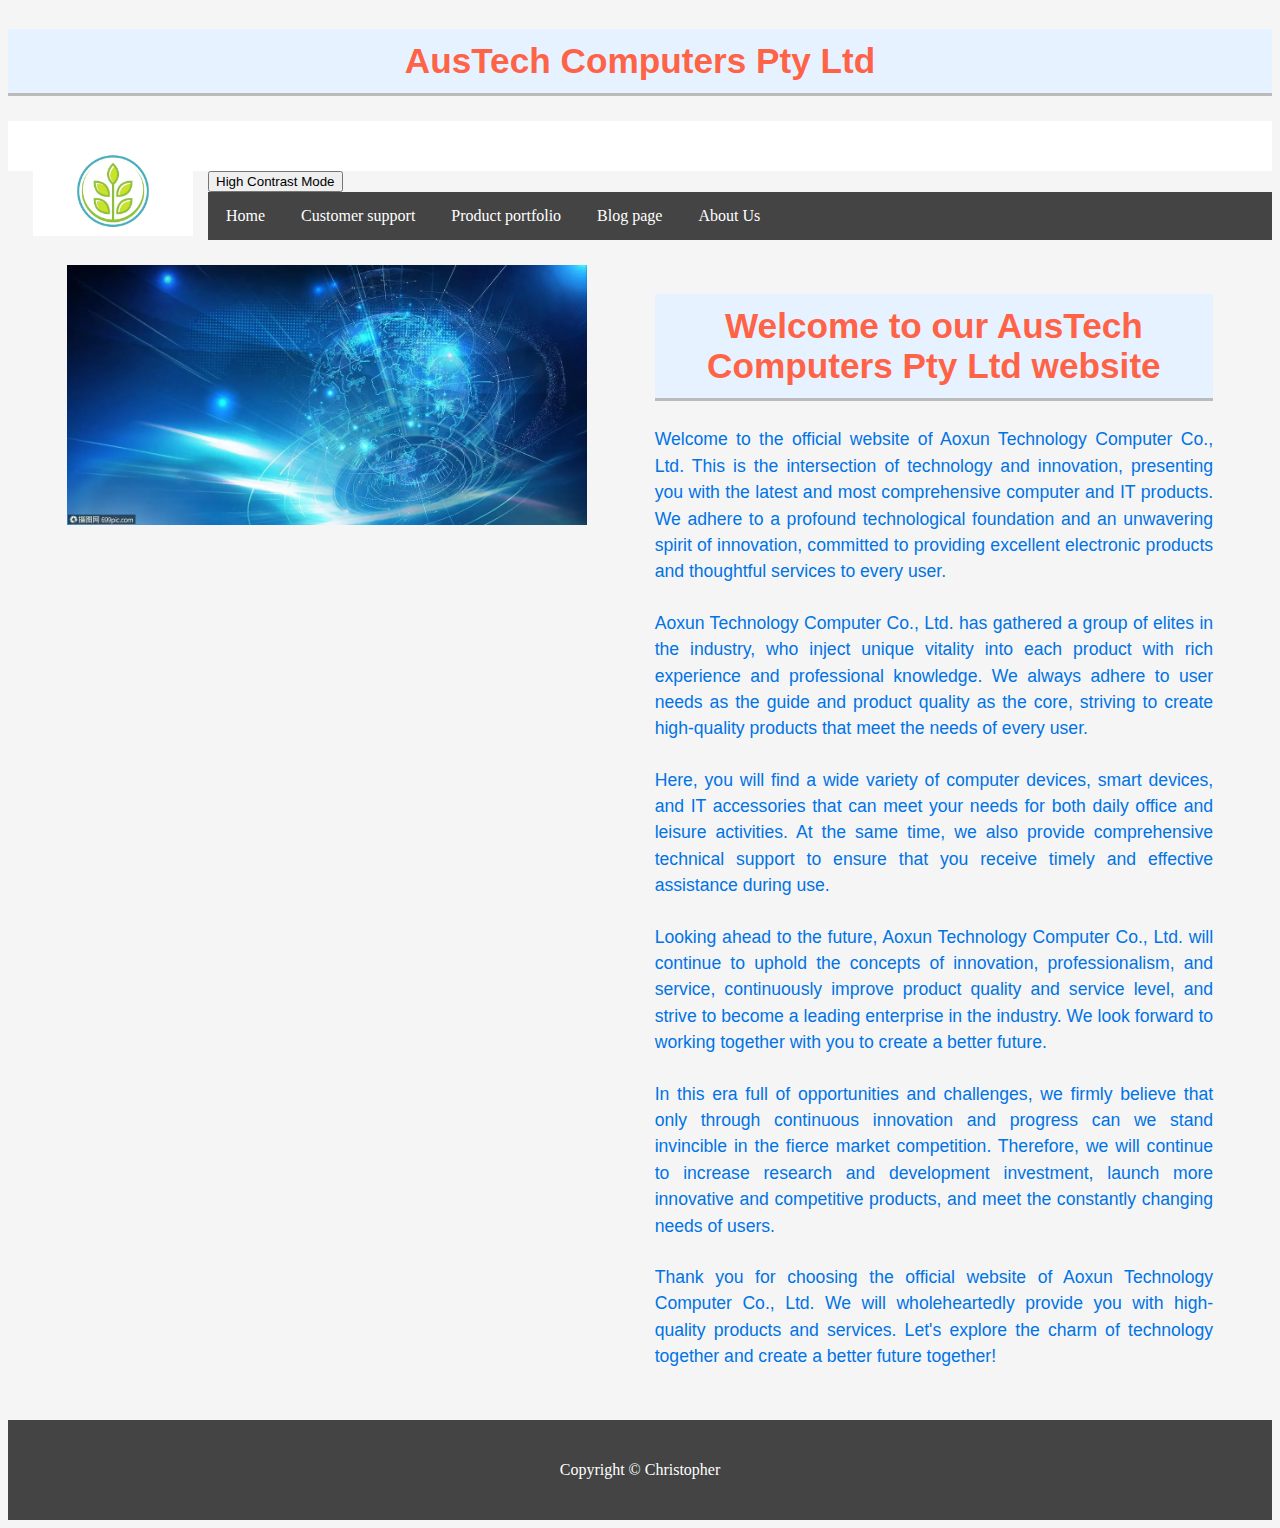
<file: index.html>
<!DOCTYPE html>    
<html lang="en">    
<head>    
<meta charset="UTF-8">    
<title>home page</title>    
<link rel="stylesheet" href="styles.css">
</head>      
<body>      
  <h2>AusTech Computers Pty Ltd</h2>
<div class="header">
  <img src="1.png" alt="logo" class="left-image">  
</div>  
<button id="high-contrast-toggle" onclick="toggleHighContrast()">High Contrast Mode</button>
<div class="topnav">  
  <a href="index.html">Home</a>  
  <a href="support.html">Customer support</a>  
  <a href="products.html">Product portfolio</a>
  <a href="blog.html">Blog page</a> 
  <a href="about.html">About Us</a>

</div> 
</div>  
<main>  
  <section class="content-container">  
    <div class="image-box">  
      <img src="A.png" alt="Store images">  
    </div>  
      <div class="text-box">  
          <h2>Welcome to our AusTech Computers Pty Ltd website</h2>  
          <p class="welcome-paragraph">Welcome to the official website of Aoxun Technology Computer Co., Ltd. This is the intersection of technology and innovation, presenting you with the latest and most comprehensive computer and IT products. We adhere to a profound technological foundation and an unwavering spirit of innovation, committed to providing excellent electronic products and thoughtful services to every user.</p>

          <p class="welcome-paragraph">Aoxun Technology Computer Co., Ltd. has gathered a group of elites in the industry, who inject unique vitality into each product with rich experience and professional knowledge. We always adhere to user needs as the guide and product quality as the core, striving to create high-quality products that meet the needs of every user.</p>
            
          <p class="welcome-paragraph">Here, you will find a wide variety of computer devices, smart devices, and IT accessories that can meet your needs for both daily office and leisure activities. At the same time, we also provide comprehensive technical support to ensure that you receive timely and effective assistance during use.</p>
            
          <p class="welcome-paragraph">Looking ahead to the future, Aoxun Technology Computer Co., Ltd. will continue to uphold the concepts of innovation, professionalism, and service, continuously improve product quality and service level, and strive to become a leading enterprise in the industry. We look forward to working together with you to create a better future.</p>
            
          <p class="welcome-paragraph">In this era full of opportunities and challenges, we firmly believe that only through continuous innovation and progress can we stand invincible in the fierce market competition. Therefore, we will continue to increase research and development investment, launch more innovative and competitive products, and meet the constantly changing needs of users.</p>
            
          <p class="welcome-paragraph">Thank you for choosing the official website of Aoxun Technology Computer Co., Ltd. We will wholeheartedly provide you with high-quality products and services. Let's explore the charm of technology together and create a better future together!</p>  
      </div>  
       
  </section>  
</main>  
<!-- The page content will be added here -->  
  
<footer>  
  <div class="footer-content">  
  <p>Copyright &copy; Christopher </p>    
</footer>  
<script>
  function toggleHighContrast() {
  document.body.classList.toggle('high-contrast');
}
</script>
</body>  
</html>
</file>
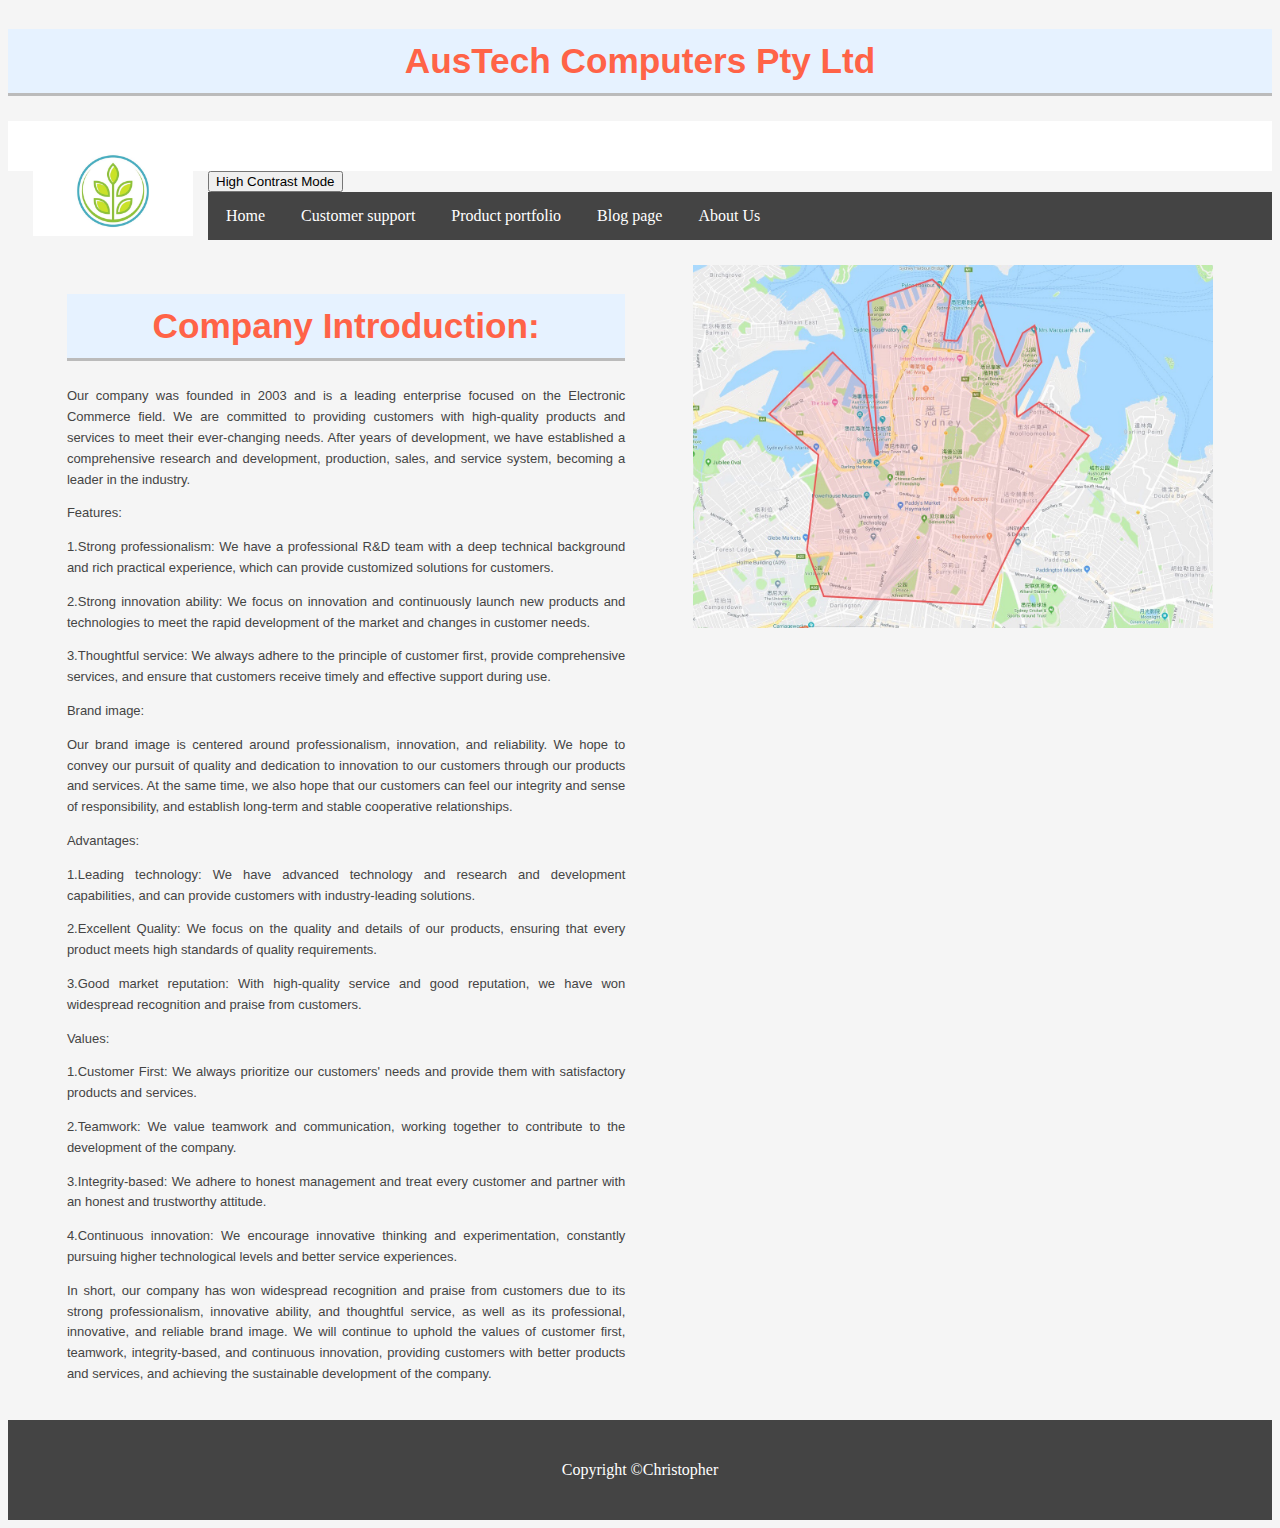
<file: about.html>
<!DOCTYPE html>    
<html lang="en">    
<head>    
<meta charset="UTF-8">    
<title>my About Us page</title>    
<link rel="stylesheet" href="styles.css">
</head>      
<body>   
  <h2>AusTech Computers Pty Ltd</h2>
  <div class="header">
    <img src="1.png" alt="logo" class="left-image">  
  </div>  
  <button id="high-contrast-toggle" onclick="toggleHighContrast()">High Contrast Mode</button>
  <div class="topnav">  
    <a href="index.html">Home</a>  
    <a href="support.html">Customer support</a>  
    <a href="products.html">Product portfolio</a>
    <a href="blog.html">Blog page</a> 
    <a href="about.html">About Us</a>
    
  </div> 
<main>  
  <section class="content-container">  
      <div class="text-box">  
          <h2>Company Introduction:</h2>  
          <p class="about-paragraph">Our company was founded in 2003 and is a leading enterprise focused on the Electronic Commerce field. We are committed to providing customers with high-quality products and services to meet their ever-changing needs. After years of development, we have established a comprehensive research and development, production, sales, and service system, becoming a leader in the industry.</p>
          <p class="about-paragraph">Features:</p>
          <p class="about-paragraph">1.Strong professionalism: We have a professional R&D team with a deep technical background and rich practical experience, which can provide customized solutions for customers.</p>
          <p class="about-paragraph">2.Strong innovation ability: We focus on innovation and continuously launch new products and technologies to meet the rapid development of the market and changes in customer needs.</p>
          <p class="about-paragraph">3.Thoughtful service: We always adhere to the principle of customer first, provide comprehensive services, and ensure that customers receive timely and effective support during use.</p>
          <p class="about-paragraph">Brand image:</p>
          <p class="about-paragraph">Our brand image is centered around professionalism, innovation, and reliability. We hope to convey our pursuit of quality and dedication to innovation to our customers through our products and services. At the same time, we also hope that our customers can feel our integrity and sense of responsibility, and establish long-term and stable cooperative relationships.</p>
          <p class="about-paragraph">Advantages:</p>
          <p class="about-paragraph">1.Leading technology: We have advanced technology and research and development capabilities, and can provide customers with industry-leading solutions.</p>
          <p class="about-paragraph">2.Excellent Quality: We focus on the quality and details of our products, ensuring that every product meets high standards of quality requirements.</p>
          <p class="about-paragraph">3.Good market reputation: With high-quality service and good reputation, we have won widespread recognition and praise from customers.</p>
          <p class="about-paragraph">Values:</p>
          <p class="about-paragraph">1.Customer First: We always prioritize our customers' needs and provide them with satisfactory products and services.</p>
          <p class="about-paragraph">2.Teamwork: We value teamwork and communication, working together to contribute to the development of the company.</p>
          <p class="about-paragraph">3.Integrity-based: We adhere to honest management and treat every customer and partner with an honest and trustworthy attitude.</p>
          <p class="about-paragraph">4.Continuous innovation: We encourage innovative thinking and experimentation, constantly pursuing higher technological levels and better service experiences.</p>
          <p class="about-paragraph">In short, our company has won widespread recognition and praise from customers due to its strong professionalism, innovative ability, and thoughtful service, as well as its professional, innovative, and reliable brand image. We will continue to uphold the values of customer first, teamwork, integrity-based, and continuous innovation, providing customers with better products and services, and achieving the sustainable development of the company.</p>  
      </div>  
      <div class="image-box">  
        <img src="25.png" alt="Store images">  
      </div>
       
  </section>  
</main>  
<!-- The page content will be added here -->  
  
<footer>  
  <div class="footer-content">  
  <p>Copyright &copy;Christopher </p>    
</footer>  
<script>
  function toggleHighContrast() {
  document.body.classList.toggle('high-contrast');
}
</script> 
</body>  
</html>
</file>
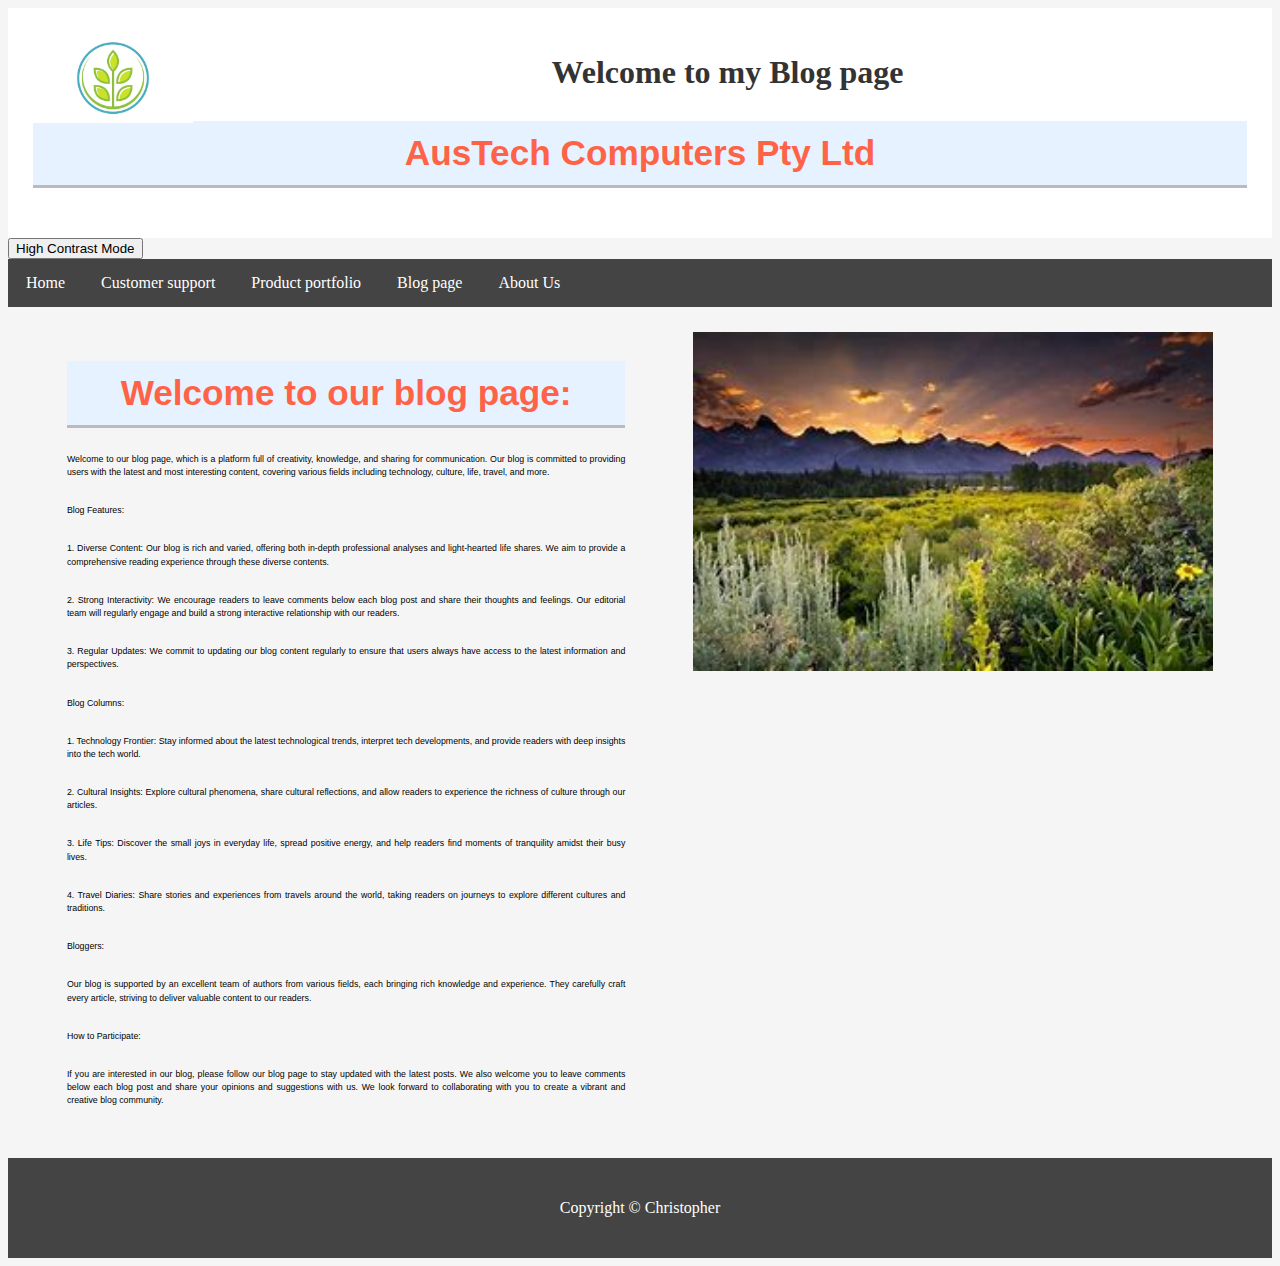
<file: blog.html>
<!DOCTYPE html>    
<html lang="en">    
<head>    
<meta charset="UTF-8">    
<title>Blog page</title>    
<link rel="stylesheet" href="styles.css">
</head>      
<body>    
  
  <div class="header">
    <img src="1.png" alt="logo" class="left-image">  
    
  <h1>Welcome to my Blog page </h1>  
  <h2>AusTech Computers Pty Ltd</h2>
</div>  
<button id="high-contrast-toggle" onclick="toggleHighContrast()">High Contrast Mode</button>
  <div class="topnav">  
    <a href="index.html">Home</a>  
    <a href="support.html">Customer support</a>  
    <a href="products.html">Product portfolio</a>
    <a href="blog.html">Blog page</a> 
    <a href="about.html">About Us</a>
    
  </div> 
<main>  
  <section class="content-container">  
      <div class="text-box">  
          <h2>Welcome to our blog page:</h2>  
          <p class="blog-paragraph">Welcome to our blog page, which is a platform full of creativity, knowledge, and sharing for communication. Our blog is committed to providing users with the latest and most interesting content, covering various fields including technology, culture, life, travel, and more.</p>

          <p class="blog-paragraph">Blog Features:</p>
          <p class="blog-paragraph">1. Diverse Content: Our blog is rich and varied, offering both in-depth professional analyses and light-hearted life shares. We aim to provide a comprehensive reading experience through these diverse contents.</p>
          <p class="blog-paragraph">2. Strong Interactivity: We encourage readers to leave comments below each blog post and share their thoughts and feelings. Our editorial team will regularly engage and build a strong interactive relationship with our readers.</p>
          <p class="blog-paragraph">3. Regular Updates: We commit to updating our blog content regularly to ensure that users always have access to the latest information and perspectives.</p>
          
          <p class="blog-paragraph">Blog Columns:</p>
          <p class="blog-paragraph">1. Technology Frontier: Stay informed about the latest technological trends, interpret tech developments, and provide readers with deep insights into the tech world.</p>
          <p class="blog-paragraph">2. Cultural Insights: Explore cultural phenomena, share cultural reflections, and allow readers to experience the richness of culture through our articles.</p>
          <p class="blog-paragraph">3. Life Tips: Discover the small joys in everyday life, spread positive energy, and help readers find moments of tranquility amidst their busy lives.</p>
          <p class="blog-paragraph">4. Travel Diaries: Share stories and experiences from travels around the world, taking readers on journeys to explore different cultures and traditions.</p>
          
          <p class="blog-paragraph">Bloggers:</p>
          <p class="blog-paragraph">Our blog is supported by an excellent team of authors from various fields, each bringing rich knowledge and experience. They carefully craft every article, striving to deliver valuable content to our readers.</p>
          
          <p class="blog-paragraph">How to Participate:</p>
          <p class="blog-paragraph">If you are interested in our blog, please follow our blog page to stay updated with the latest posts. We also welcome you to leave comments below each blog post and share your opinions and suggestions with us. We look forward to collaborating with you to create a vibrant and creative blog community.</p>
      </div>  
      <div class="image-box">  
        <img src="O.png" alt="Store images"> 
      </div>
       
  </section>  
</main>  
<!-- The page content will be added here -->  
  
<footer>  
  <div class="footer-content">  
  <p>Copyright &copy; Christopher</p>    
</footer>  
<script>
  function toggleHighContrast() {
  document.body.classList.toggle('high-contrast');
}
</script>
</body>  
</html>
</file>
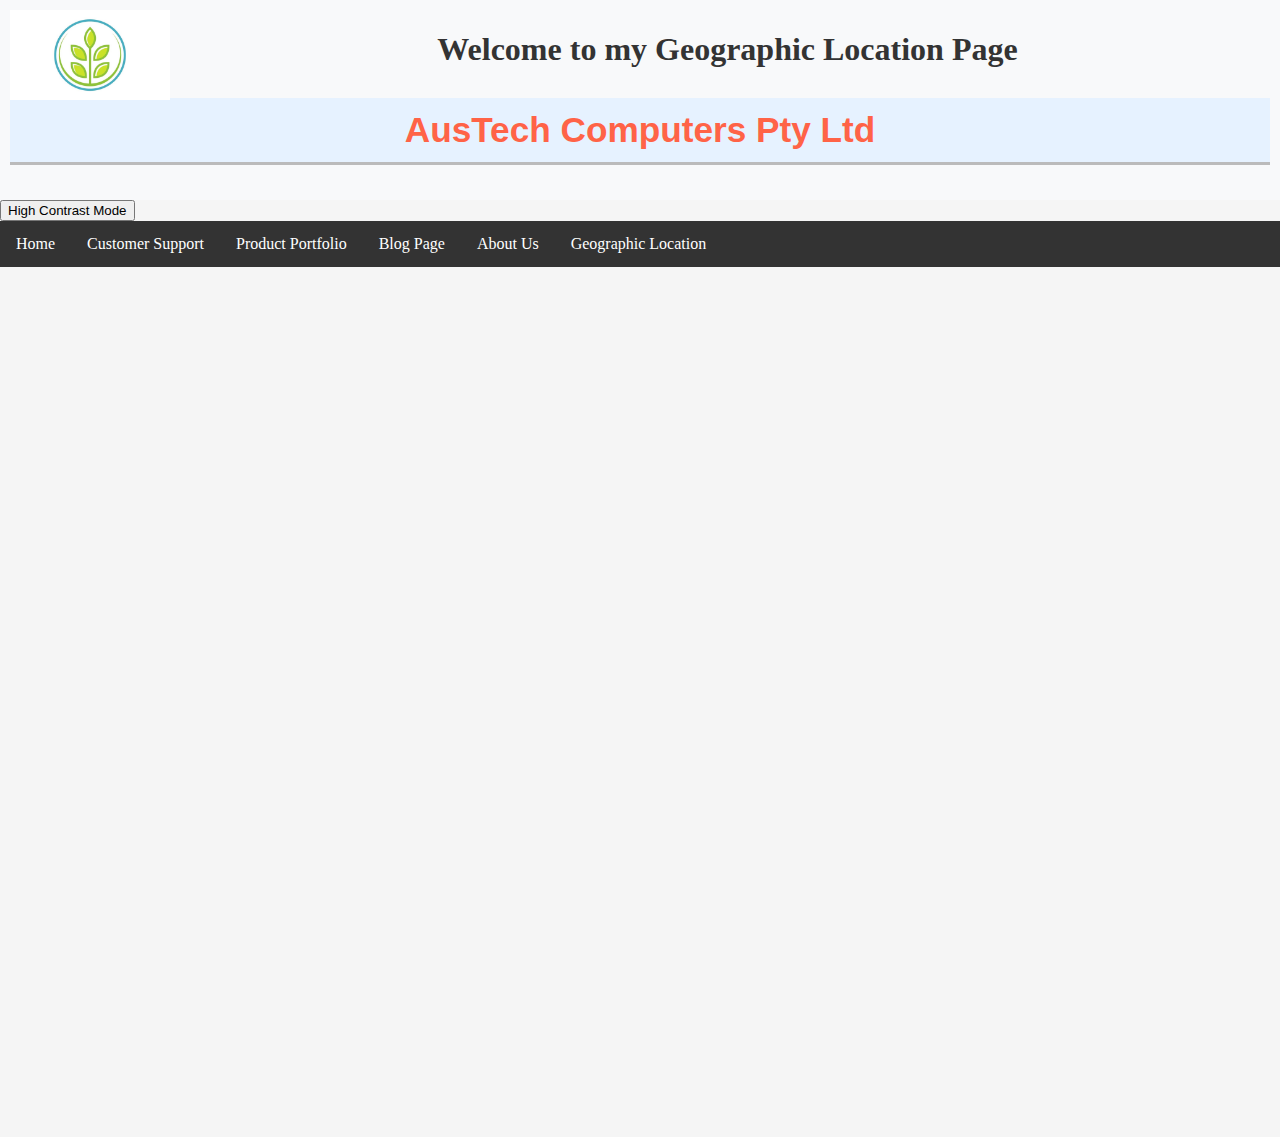
<file: location.html>
<!DOCTYPE html>
<html lang="en">
<head>
    <meta charset="UTF-8">
    <title>Geographic Location Page</title>
    <link rel="stylesheet" href="styles.css">
    <script src="https://webapi.amap.com/maps?v=1.4.15&key=oSuFfdJs0XwhQszwDOlfTeHHfnwEfLEd&callback=initMap"></script>
    <style>
        body, html {
            margin: 0;
            padding: 0;
            height: 100%;
            overflow: hidden;
        }
        .header {
            background-color: #f8f9fa;
            padding: 10px;
            text-align: center;
        }
        .topnav {
            background-color: #333;
            overflow: hidden;
        }
        .topnav a {
            float: left;
            color: white;
            text-align: center;
            padding: 14px 16px;
            text-decoration: none;
        }
        .topnav a:hover {
            background-color: #ddd;
            color: black;
        }
        .container {
            position: relative;
            height: calc(100% - 100px); /* Adjust the height to account for header and footer */
        }
        #map {
            height: 100%;
            width: 100%;
        }
        footer {
            background-color: #333;
            color: white;
            text-align: center;
            padding: 10px;
        }
    </style>
</head>
<body>

<div class="header">
    <img src="1.png" alt="logo" class="left-image">
    
<h1>Welcome to my Geographic Location Page</h1>
<h2>AusTech Computers Pty Ltd</h2>
</div>
<button id="high-contrast-toggle" onclick="toggleHighContrast()">High Contrast Mode</button>
<div class="topnav">
    <a href="index.html">Home</a>
    <a href="support.html">Customer Support</a>
    <a href="products.html">Product Portfolio</a>
    <a href="blog.html">Blog Page</a>
    <a href="about.html">About Us</a>
    <a href="location.html">Geographic Location</a>
</div>

<div class="container">
    <!-- Map container -->
    <div id="map"></div>
</div>

<footer>
    <div class="footer-content">
        <p>Copyright &copy; Christopher</p>
    </div>
</footer>

<script>
    // Initialize the map
    function initMap() {
        console.log('Initializing map...');
        try {
            var map = new AMap.Map('map', {
                zoom: 10, // Set the zoom level of the map
                center: [151.2093, -33.8688], // Set the center coordinates of the map, here for Sydney
                viewMode: '3D' // Use 3D view mode
            });

            // Add a marker
            var marker = new AMap.Marker({
                position: new AMap.LngLat(151.2093, -33.8688), // Set the position of the marker
                title: 'Sydney'
            });

            // Add the marker to the map
            marker.setMap(map);

            // Add a click event listener to the marker
            AMap.event.addListener(marker, 'click', function() {
                var infoWindow = new AMap.InfoWindow({
                    content: '<div><strong>Sydney</strong><br>Australia</div>', // Set the content of the info window
                    offset: new AMap.Pixel(0, -30)
                });
                infoWindow.open(map, marker.getPosition());
            });
        } catch (error) {
            console.error('Error initializing map:', error);
        }
    }
</script>
<script>
    function toggleHighContrast() {
    document.body.classList.toggle('high-contrast');
  }
  </script>
</body>
</html>
</file>
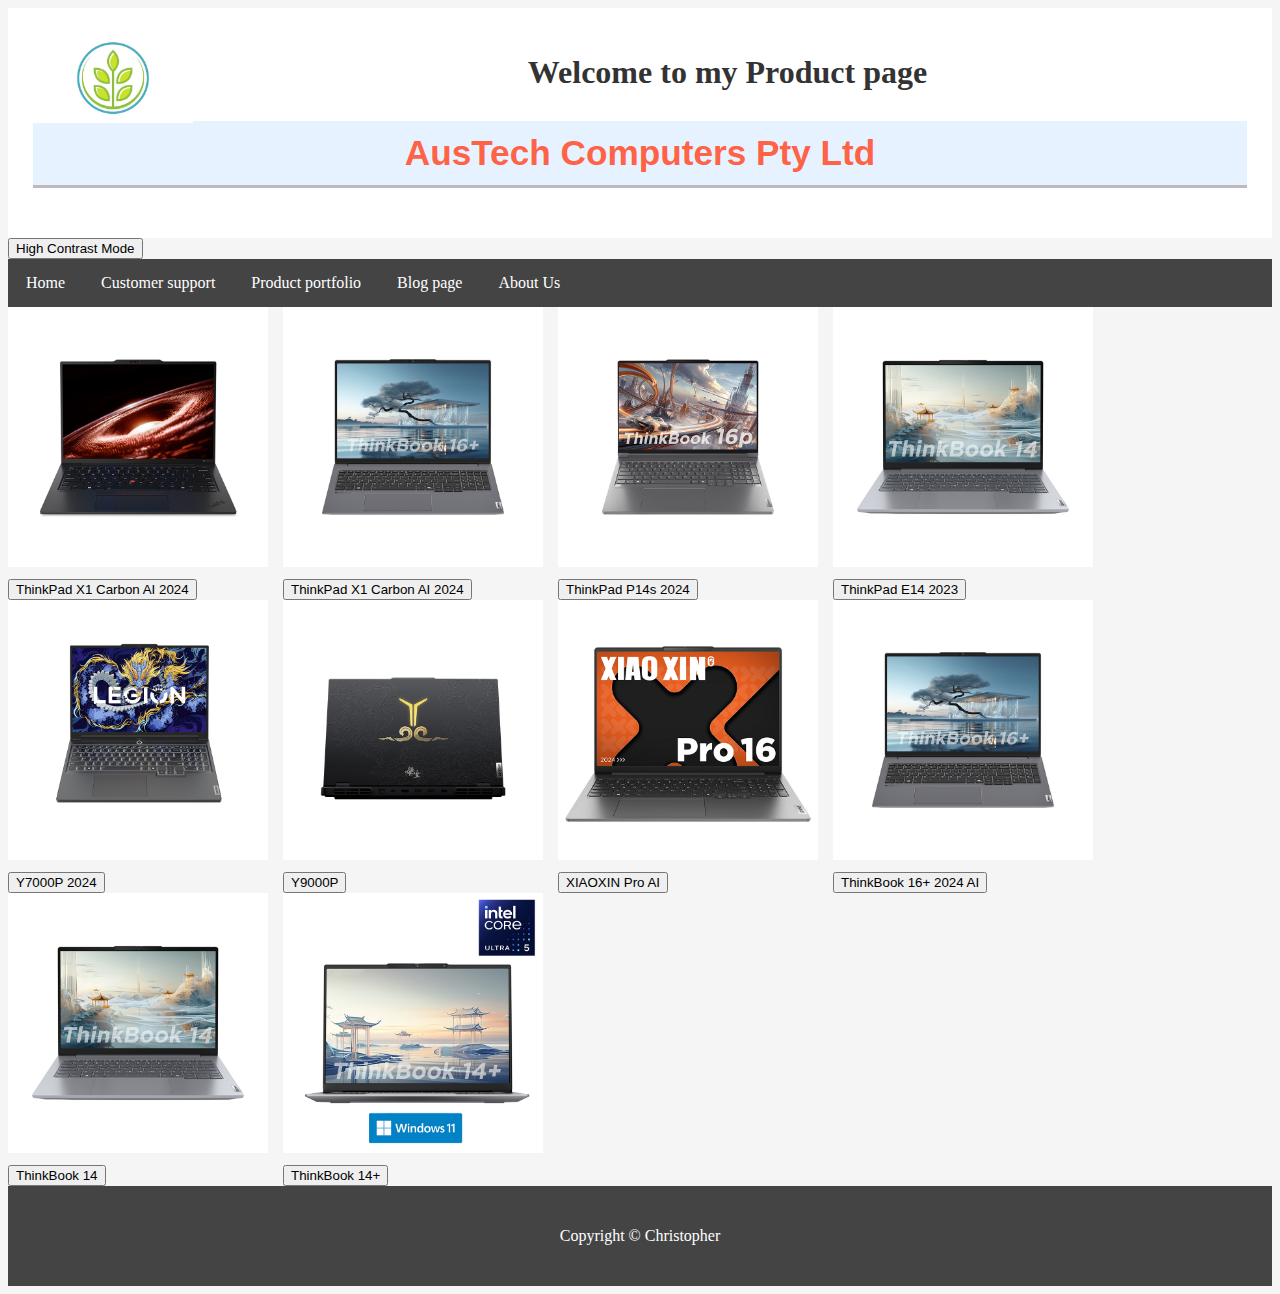
<file: products.html>
<!DOCTYPE html>    
<html lang="en">    
<head>    
<meta charset="UTF-8">    
<title>Product Portfolio</title>    
<link rel="stylesheet" href="styles.css">
</head>    
<body>    
    
  <div class="header">
    <img src="1.png" alt="logo" class="left-image">  
    <h1>Welcome to my Product  page </h1>   
    <h2>AusTech Computers Pty Ltd</h2>
  </div>   
  <button id="high-contrast-toggle" onclick="toggleHighContrast()">High Contrast Mode</button>
  <div class="topnav">  
    <a href="index.html">Home</a>  
    <a href="support.html">Customer support</a>  
    <a href="products.html">Product portfolio</a>
    <a href="blog.html">Blog page</a> 
    <a href="about.html">About Us</a>
    
  </div> 
    
<div class="products">    
  <!-- First product -->  
  <div class="product-item">  
    <img src="D.png" alt="Product 1" class="product-image">  
    <button class="product-name" onclick="showModal('productModal1')">ThinkPad X1 Carbon AI 2024</button>  
  </div>  
  <div class="product-item">  
    <img src="E.png" alt="Product 2" class="product-image">  
    <button class="product-name" onclick="showModal('productModal2')">ThinkPad X1 Carbon AI 2024</button>  
  </div>  
  <div class="product-item">  
    <img src="F.png" alt="Product 3" class="product-image">  
    <button class="product-name" onclick="showModal('productModal3')">ThinkPad P14s 2024</button>  
  </div>  
  <div class="product-item">  
    <img src="G.png" alt="Product 4" class="product-image">  
    <button class="product-name" onclick="showModal('productModal4')">ThinkPad E14 2023</button>  
  </div>  
  <div class="product-item">  
    <img src="H.png" alt="Product 5" class="product-image">  
    <button class="product-name" onclick="showModal('productModal5')">Y7000P 2024</button>  
  </div>  
  <div class="product-item">  
    <img src="I.png" alt="Product 6" class="product-image">  
    <button class="product-name" onclick="showModal('productModal6')">Y9000P</button>  
  </div>  
  <div class="product-item">  
    <img src="J.png" alt="Product 7" class="product-image">  
    <button class="product-name" onclick="showModal('productModal7')">XIAOXIN Pro AI</button>  
  </div> 
  <div class="product-item">  
    <img src="K.png" alt="Product 8" class="product-image">  
    <button class="product-name" onclick="showModal('productModal8')">ThinkBook 16+ 2024 AI</button>  
  </div> 
  <div class="product-item">  
    <img src="L.png" alt="Product 9" class="product-image">  
    <button class="product-name" onclick="showModal('productModal9')">ThinkBook 14</button>  
  </div> 
  <div class="product-item">  
    <img src="M.png" alt="Product 10" class="product-image">  
    <button class="product-name" onclick="showModal('productModal10')">ThinkBook 14+</button>  
  </div> 
  <!-- More products can be added like this -->  
</div>  
  
<!-- Modal box for the first product -->  
<div id="productModal1" class="product-modal">  
  <div class="product-modal-content">  
    <span class="close" onclick="closeModal('productModal1')">&times;</span>
    <img src="D.png" alt="Product 1" class="product-image">  
    <h2>ThinkPad X1 Carbon AI 2024</h2>                                   
    <p>The ThinkPad X1 Carbon AI 2024 is renowned for its ultra-slim design, equipped with a high-efficiency processor, making it easy to handle both work and entertainment without any burden of carrying.</p>  
    <!-- Add more detailed information about the product here -->  
  </div>  
</div> 
<div id="productModal2" class="product-modal">  
    <div class="product-modal-content">  
      <span class="close" onclick="closeModal('productModal2')">&times;</span>
      <img src="E.png" alt="Product 2" class="product-image">  
      <h2>ThinkPad P16+</h2>
      </h2>                                     
      <p>Specifically designed for gaming enthusiasts, it comes with a high-performance graphics card and a fast processor, smoothly running all kinds of large games and delivering an impressive audiovisual feast.</p>  
      <!-- Add more detailed information about the product here -->  
    </div>  
  </div> 
  <div id="productModal3" class="product-modal">  
    <div class="product-modal-content">  
      <span class="close" onclick="closeModal('productModal3')">&times;</span>
      <img src="F.png" alt="Product 3" class="product-image">  
      <h2>ThinkPad P14s 2024</h2>                                      
      <p>Tailored for designers and creators, it boasts a high-resolution display and a powerful processor, empowering endless creativity and producing professional-grade works.</p>  
      <!-- Add more detailed information about the product here -->  
    </div>  
  </div>
  <div id="productModal4" class="product-modal">  
    <div class="product-modal-content">  
      <span class="close" onclick="closeModal('productModal4')">&times;</span>
      <img src="G.png" alt="Product 4" class="product-image">  
      <h2>ThinkPad E14 2023</h2>                                      
      <p>The ThinkPad E14 2023 is a business laptop known for its excellent durability and performance. It uses high-quality materials and exquisite craftsmanship to ensure the stability and durability of the product. Meanwhile, its efficient cooling system and long battery life make it the preferred choice for business people.</p>  
      <!-- Add more detailed information about the product here -->  
    </div>  
  </div>
  <div id="productModal5" class="product-modal">  
    <div class="product-modal-content">  
      <span class="close" onclick="closeModal('productModal5')">&times;</span>
      <img src="H.png" alt="Product 5" class="product-image">  
      <h2>Y7000P 2024</h2>                                      
      <p>This laptop features a long-lasting battery and a comfortable keyboard, providing persistent endurance and a comfortable experience for both classroom learning and daily office work.</p>  
      <!-- Add more detailed information about the product here -->  
    </div>  
  </div>
  <div id="productModal6" class="product-modal">  
    <div class="product-modal-content">  
      <span class="close" onclick="closeModal('productModal6')">&times;</span>
      <img src="I.png" alt="Product 6" class="product-image">  
      <h2>Y9000P</h2>                                      
      <p>Made with premium materials and exquisite craftsmanship, combined with secure encryption features and a high-efficiency processor, it meets the dual demands of quality and security for business professionals.</p>  
      <!-- Add more detailed information about the product here -->  
    </div>  
  </div>
  <div id="productModal7" class="product-modal">  
    <div class="product-modal-content">  
      <span class="close" onclick="closeModal('productModal7')">&times;</span>
      <img src="J.png" alt="Product 7" class="product-image">  
      <h2>XIAOXIN Pro AI</h2> 
      <p>Lightweight and portable, with comprehensive interfaces and multi-functional expandability, it's perfect for creators who are often on the move, inspiring creativity anytime, anywhere.</p>  
      <!-- Add more detailed information about the product here -->  
    </div>  
  </div>
  <div id="productModal8" class="product-modal">  
    <div class="product-modal-content">  
      <span class="close" onclick="closeModal('productModal8')">&times;</span>
      <img src="K.png" alt="Product 8" class="product-image">  
      <h2>ThinkBook 16+ 2024 AI</h2>                                      
      <p>Equipped with the latest generation of processors and high-speed solid-state drives, it boots quickly and runs smoothly, eliminating the need for any waiting in both work and entertainment.</p>  
      <!-- Add more detailed information about the product here -->  
    </div>  
  </div>
  <div id="productModal9" class="product-modal">  
    <div class="product-modal-content">  
      <span class="close" onclick="closeModal('productModal9')">&times;</span>
      <img src="L.png" alt="Product 9" class="product-image">  
      <h2>ThinkBook 14</h2>                                      
      <p>Featuring a vibrant color and high-definition resolution display, it makes every movie-watching and browsing session a visual treat, bringing colorful life right to your eyes.</p>  
      <!-- Add more detailed information about the product here -->  
    </div>  
  </div>
  <div id="productModal10" class="product-modal">  
    <div class="product-modal-content">  
      <span class="close" onclick="closeModal('productModal10')">&times;</span>
      <img src="M.png" alt="Product 10" class="product-image">  
      <h2>ThinkBook 14+</h2>                                      
      <p>With a unique design and a variety of trendy color options, it's not just a high-performance laptop but also a fashionable item that showcases individuality.</p>  
      <!-- Add more detailed information about the product here -->  
    </div>  
  </div>
  


<footer>  
  <div class="footer-content">  
  <p>Copyright &copy; Christopher</p>    
</footer>  
<script src="1.js"></script> 
</body>  
</html>
</file>
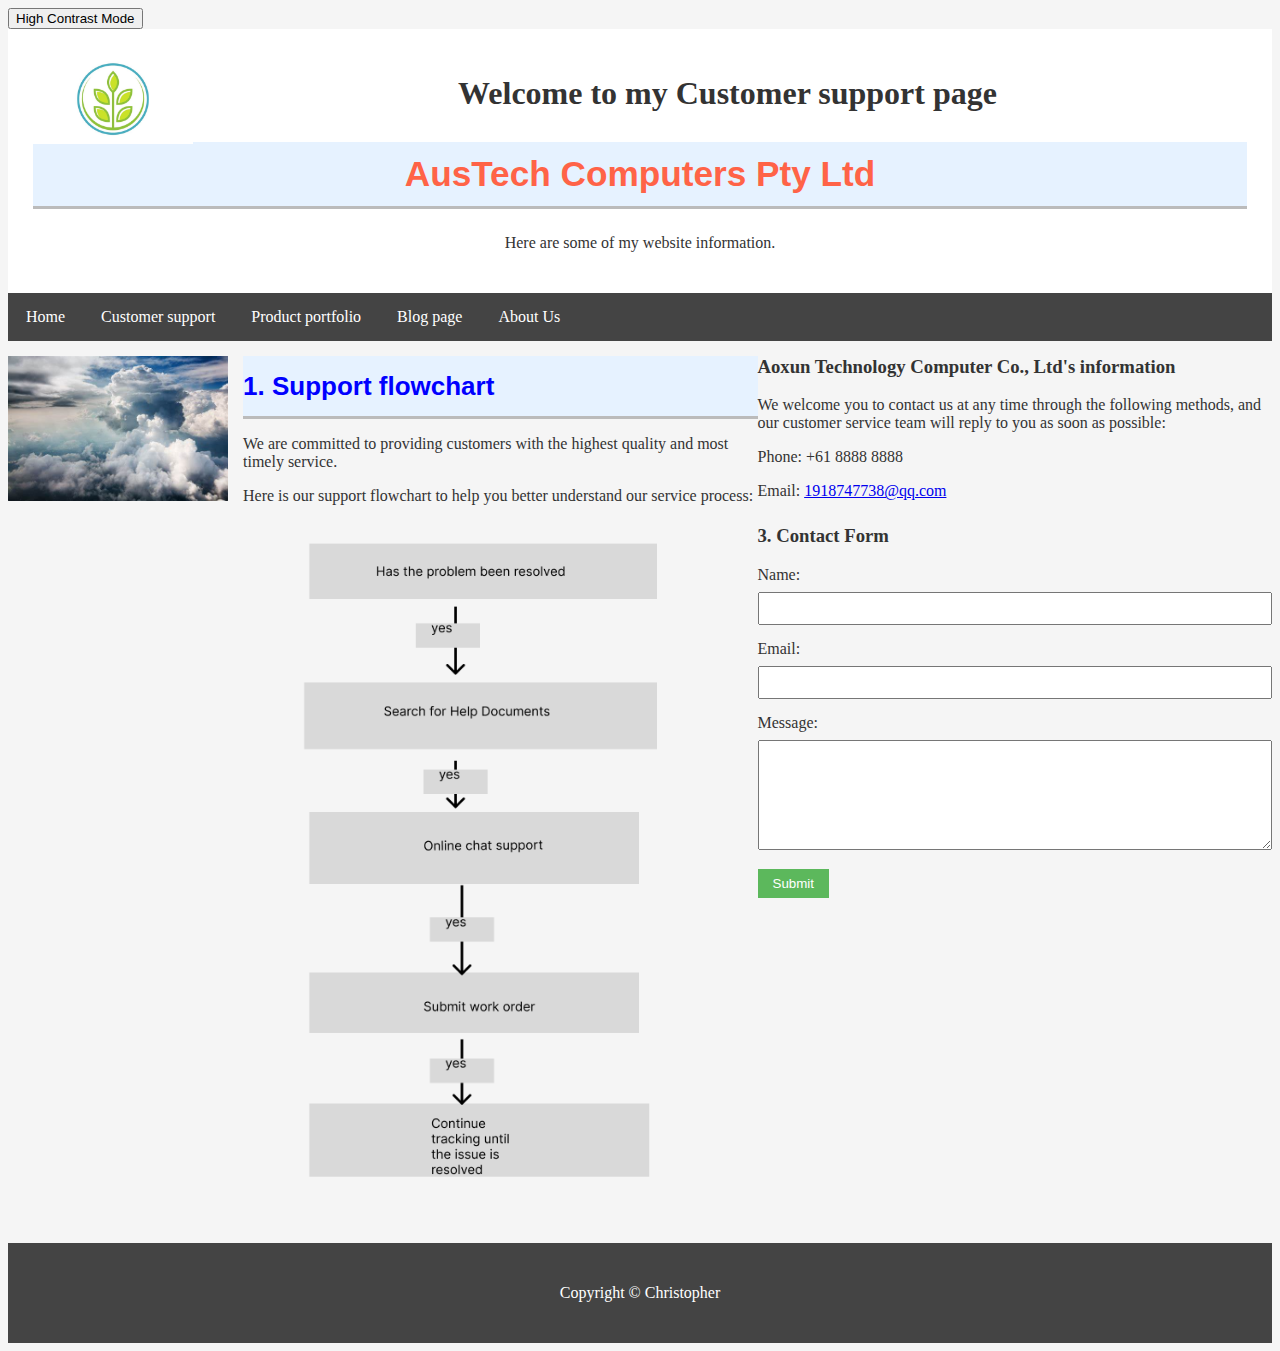
<file: support.html>
<!DOCTYPE html>    
<html lang="en">    
<head>    
<meta charset="UTF-8">    
<title>Customer support page</title>    
<link rel="stylesheet" href="styles.css">
</head>      
<body>    
  <button id="high-contrast-toggle" onclick="toggleHighContrast()">High Contrast Mode</button>
  <div class="header">
    <img src="1.png" alt="logo" class="left-image">  
    <h1>Welcome to my Customer support page </h1>  
    <h2>AusTech Computers Pty Ltd</h2>
    <p>Here are some of my  website information.</p>  
  </div>   
  
  <div class="topnav">  
    <a href="index.html">Home</a>  
    <a href="support.html">Customer support</a>  
    <a href="products.html">Product portfolio</a>
    <a href="blog.html">Blog page</a> 
    <a href="about.html">About Us</a>
    
  </div> 
  
<!-- Add images and descriptions below topnav -->  
<div class="photo-with-description">  
  <div class="left-photo">  
    <img src="C.png" alt="Customer Support Image">  
  </div>  
  <div class="description">  
    <h2 class="support-flowchart-title">1. Support flowchart</h2>  
    <p>We are committed to providing customers with the highest quality and most timely service.</p>  
    <p>Here is our support flowchart to help you better understand our service process:</p>  
    <img src="B.png" alt="Support Flowchart Image" class="service-flowchart-image">  
    <!-- You can add more explanations or pictures about the service process here -->  
  </div>  
  <div class="contact-info">  
    <h3>Aoxun Technology Computer Co., Ltd's information</h3>  
    <p>We welcome you to contact us at any time through the following methods, and our customer service team will reply to you as soon as possible:</p>  
    <p>Phone: +61 8888 8888</p>  
    <p>Email: <a href="mailto:info@qq.com">1918747738@qq.com</a></p>  
    <!-- Add online form here -->  
    <div class="contact-form">  
      <h3>3. Contact Form</h3>  
      <form action="insert.php" method="post" onsubmit="handleSubmit(event)">  
          <div>  
              <label for="name">Name:</label>  
              <input type="text" id="name" name="name" required>  
          </div>  
          <div>  
              <label for="email">Email:</label>  
              <input type="email" id="email" name="email" required>  
          </div>  
          <div>  
              <label for="message">Message:</label>  
              <textarea id="message" name="message" rows="4" required></textarea>  
          </div>  
          <div>  
              <input type="submit" value="Submit"> 
               
          </div>  
      </form>  
    </div>  
  </div>  
</div>  
  
<footer>  
  <div class="footer-content">  
  <p>Copyright &copy; Christopher</p>    
</footer>    
<script src="1.js"></script> 
</body>    
</html>
</file>
<file: styles.css>
/* Christopher Yao Yixin */
body {
  background-color: #fff;
}

.left-image {
  float: left;
  width: 160px;
  height: auto;
  margin-right: 15px;
}

.header {
  background-color: #fff;
  text-align: center;
  padding: 25px;
}

.topnav {
  overflow: hidden;
  background-color: #444;
}

.topnav a {
  float: left;
  display: block;
  color: #fff;
  text-align: center;
  padding: 15px 18px;
  text-decoration: none;
}

.topnav a:hover {
  background-color: #ddd;
  color: #000;
}

.content-container {
  display: flex;
  justify-content: space-around;
  align-items: flex-start;
  margin: 25px;
}

.text-box {
  width: 46%;
}

.image-box {
  width: 520px;
}

.image-box img {
  width: 100%;
  height: auto;
}

h2 {
  font-family: 'Arial', sans-serif;
  font-size: 2.2em;
  color: #ff6347;
  text-align: center;
  margin-bottom: 25px;
  background-color: #e6f2ff;
  padding: 12px 0;
  border-bottom: 3px solid #bbb;
}

.welcome-paragraph {
  font-family: 'Verdana', sans-serif;
  font-size: 1.1em;
  line-height: 1.5;
  color: #0073e6;
  margin-bottom: 25px;
  text-align: justify;
}

.blog-paragraph {
  font-family: 'Verdana', sans-serif;
  font-size: 0.55em;
  line-height: 1.5;
  color: #000;
  margin-bottom: 25px;
  text-align: justify;
}

.about-paragraph {
  font-family: 'Verdana', sans-serif;
  font-size: 13px;
  line-height: 1.6;
  color: #444;
  margin-bottom: 10px;
  text-align: justify;
}

footer {
  background-color: #444;
  color: #fff;
  padding: 25px;
  text-align: center;
}

footer a {
  color: #fff;
  text-decoration: none;
}

footer a:hover {
  color: #aaa;
  text-decoration: underline;
}

.container {
  display: flex;
  justify-content: center;
  align-items: center;
  height: 100vh;
}

.centered-image {
  width: 2100px;
  height: auto;
}

.products {
  display: flex;
  flex-wrap: wrap;
}

.product {
  margin-bottom: 25px;
}

.product-item {
  display: flex;
  flex-direction: column;
  align-items: flex-start;
  margin-right: 15px;
}

.product-item:last-child {
  margin-right: 0;
}

.product-image {
  width: 260px;
  height: auto;
  display: block;
  margin: 0;
}

.product-name {
  margin-top: 12px;
  cursor: pointer;
}

.product-modal {
  display: none;
  position: fixed;
  z-index: 1;
  left: 0;
  top: 0;
  width: 100%;
  height: 100%;
  overflow: auto;
  background-color: rgba(0,0,0,0.4);
  background-color: rgba(0,0,0,0.9);
}

.product-modal-content {
  background-color: #eee;
  margin: 17% auto;
  padding: 25px;
  border: 1px solid #ff0000;
  width: 55%;
}

.close {
  color: #aaa;
  float: right;
  font-size: 30px;
  font-weight: bold;
}

.close:hover,
.close:focus {
  color: #ccf;
  text-decoration: none;
  cursor: pointer;
}

.photo-with-description {
  display: flex;
  align-items: flex-start;
  margin-top: 15px;
  overflow: auto;
}

.left-photo {
  flex: 0 0 220px;
  margin-right: 25px;
  float: left;
  width: 52%;
  margin-right: 15px;
}

.left-photo img {
  width: 100%;
  height: auto;
}

.description {
  flex-grow: 1;
  float: left;
  width: 42%;
}

.description h2 {
  margin-top: 0;
}

.clearfix::after {
  content: "";
  display: table;
  clear: both;
}

.support-flowchart-title {
  font-family: Arial, sans-serif;
  font-size: 26px;
  color: #0000ff;
  text-align: left;
  margin-top: 25px;
  margin-bottom: 15px;
  line-height: 1.4;
  font-weight: bold;
}

.service-flowchart-image {
  display: block;
  margin: 15px 0;
  max-width: 100%;
  height: auto;
}

.contact-info {
  float: right;
  width: 42%;
}

.contact-info h3 {
  margin-top: 0;
}

.photo-with-description:after {
  content: "";
  display: table;
  clear: both;
}

.contact-form {
  margin-top: 25px;
}

.contact-form label {
  display: block;
  margin-bottom: 8px;
}

.contact-form input[type="text"],
.contact-form input[type="email"],
.contact-form textarea {
  width: 100%;
  padding: 7px;
  box-sizing: border-box;
  margin-bottom: 15px;
}

.contact-form textarea {
  height: 110px;
}

.contact-form input[type="submit"] {
  padding: 7px 15px;
  background-color: #5cb85c;
  color: #fff;
  border: none;
  cursor: pointer;
}

.contact-form input[type="submit"]:hover {
  background-color: #4cae4c;
}
#map {
  height: 600px;
  width: 100%;
}
/* Default */
body {
  background-color: #f5f5f5;
  color: #333;
}

/* High contrast mode style */
body.high-contrast {
  background-color: #000;
  color: #fff;
}

.high-contrast img {
  filter: invert(100%);
}
</file>
